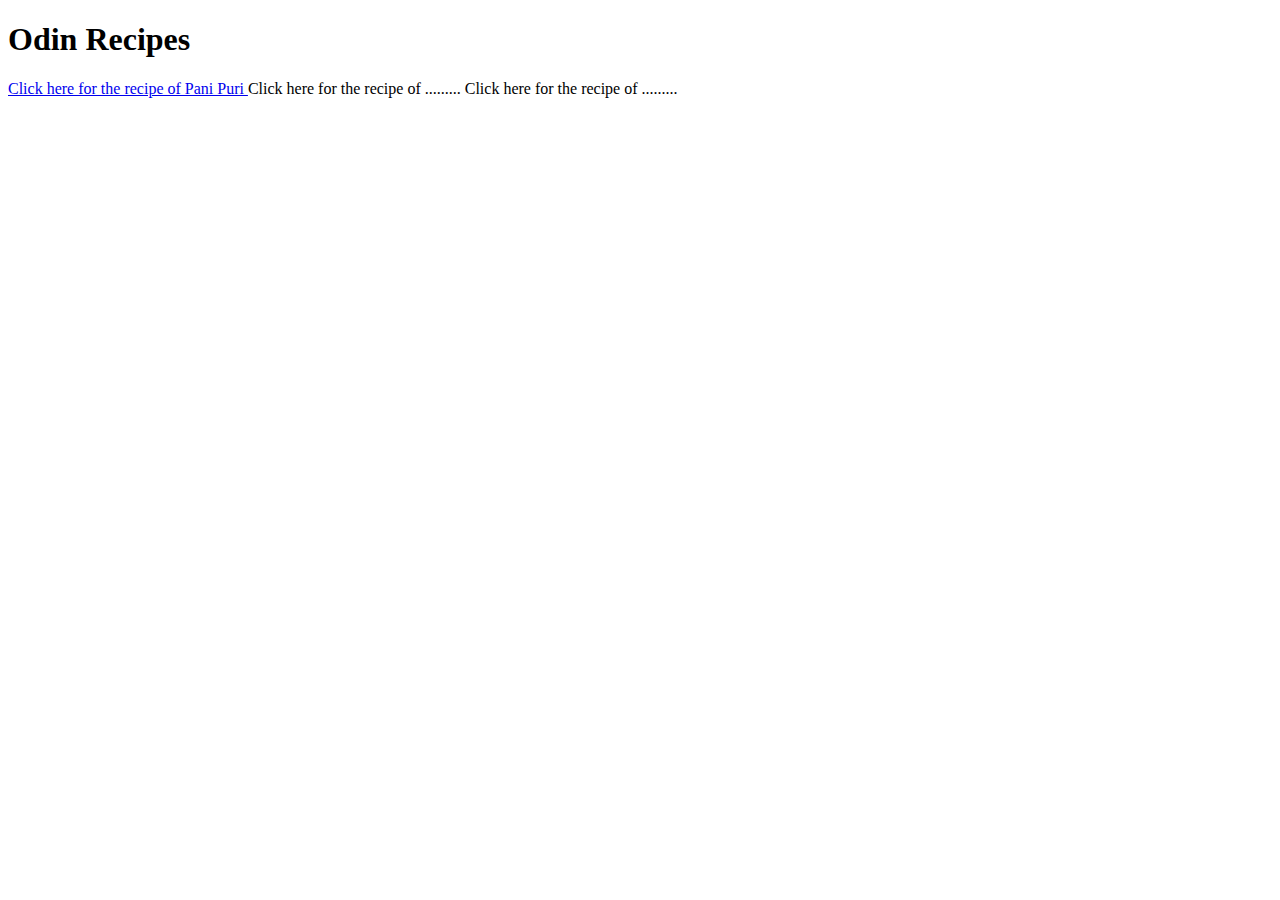
<file: index.html>
<!DOCTYPE html>
<html lang="en">
<head>
    <meta charset="UTF-8">
    <meta name="viewport" content="width=device-width, initial-scale=1.0">
    <title>RECIPES</title>
</head>
<body>
    <h1>Odin Recipes</h1>
    <a href="recipes/pani_puri.html" target="_blank" rel="referrer">
        Click here for the recipe of Pani Puri </a>
    <a> Click here for the recipe of ......... </a>
    <a> Click here for the recipe of ......... </a>

</body>
</html>
</file>
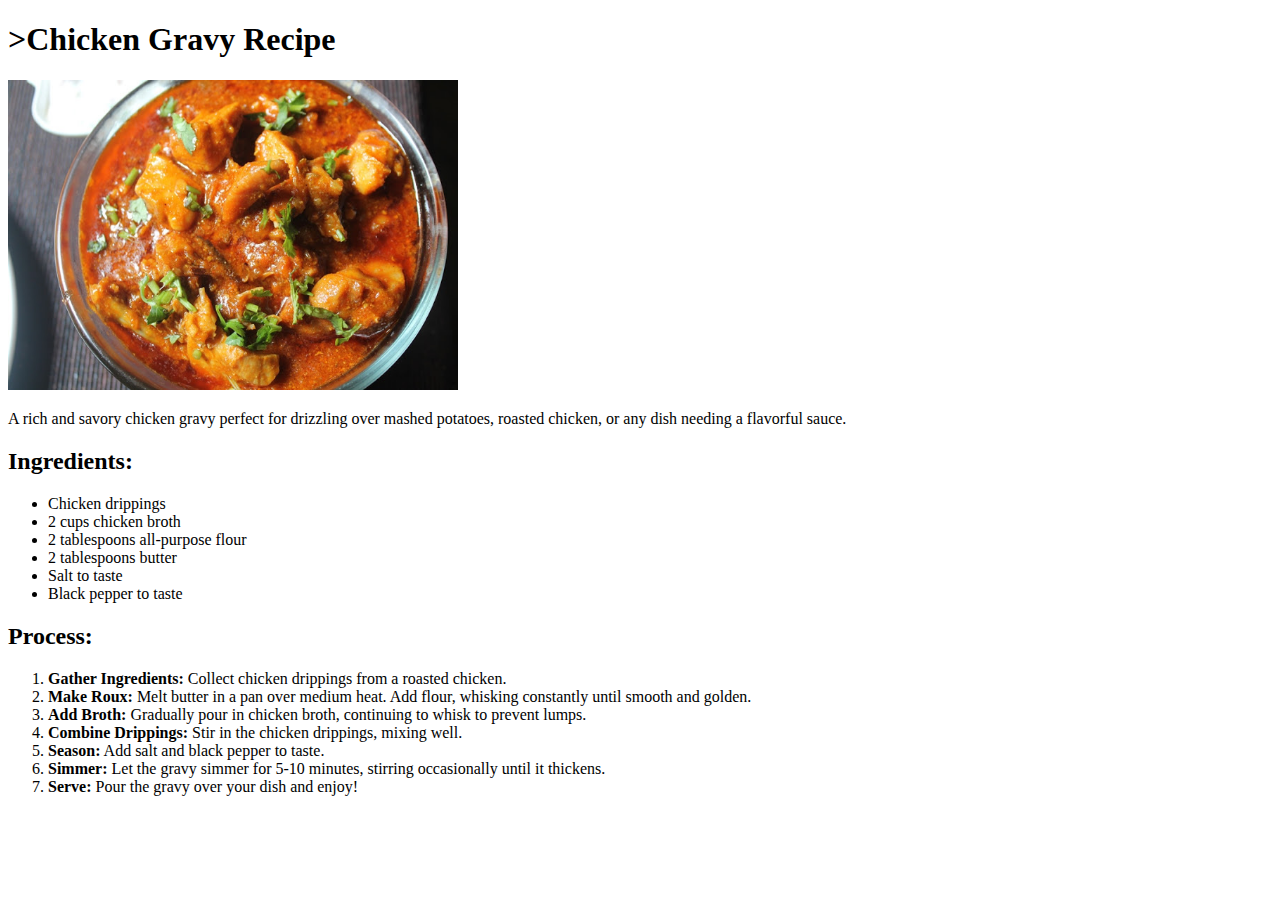
<file: recipes/chickengravy.html>
<!DOCTYPE html>
<html lang="en">
<head>
    <meta charset="UTF-8">
    <meta name="viewport" content="width=device-width, initial-scale=1.0">
    <title>Chicken Gravy Recipe</title>
</head>
<body>
    <h1> >Chicken Gravy Recipe</h1>
    <img src="../food-images/chicken-gravy-1.jpeg" alt="Chicken Gravy" height="310" width="450">
    <p>A rich and savory chicken gravy perfect for drizzling over mashed potatoes, roasted chicken, or any dish needing a flavorful sauce.</p>
    
    <h2>Ingredients:</h2>
    <ul>
        <li>Chicken drippings</li>
        <li>2 cups chicken broth</li>
        <li>2 tablespoons all-purpose flour</li>
        <li>2 tablespoons butter</li>
        <li>Salt to taste</li>
        <li>Black pepper to taste</li>
    </ul>
    
    <h2>Process:</h2>
    <ol>
        <li><strong>Gather Ingredients:</strong> Collect chicken drippings from a roasted chicken.</li>
        <li><strong>Make Roux:</strong> Melt butter in a pan over medium heat. Add flour, whisking constantly until smooth and golden.</li>
        <li><strong>Add Broth:</strong> Gradually pour in chicken broth, continuing to whisk to prevent lumps.</li>
        <li><strong>Combine Drippings:</strong> Stir in the chicken drippings, mixing well.</li>
        <li><strong>Season:</strong> Add salt and black pepper to taste.</li>
        <li><strong>Simmer:</strong> Let the gravy simmer for 5-10 minutes, stirring occasionally until it thickens.</li>
        <li><strong>Serve:</strong> Pour the gravy over your dish and enjoy!</li>
    </ol>
</body>
</html>
</file>
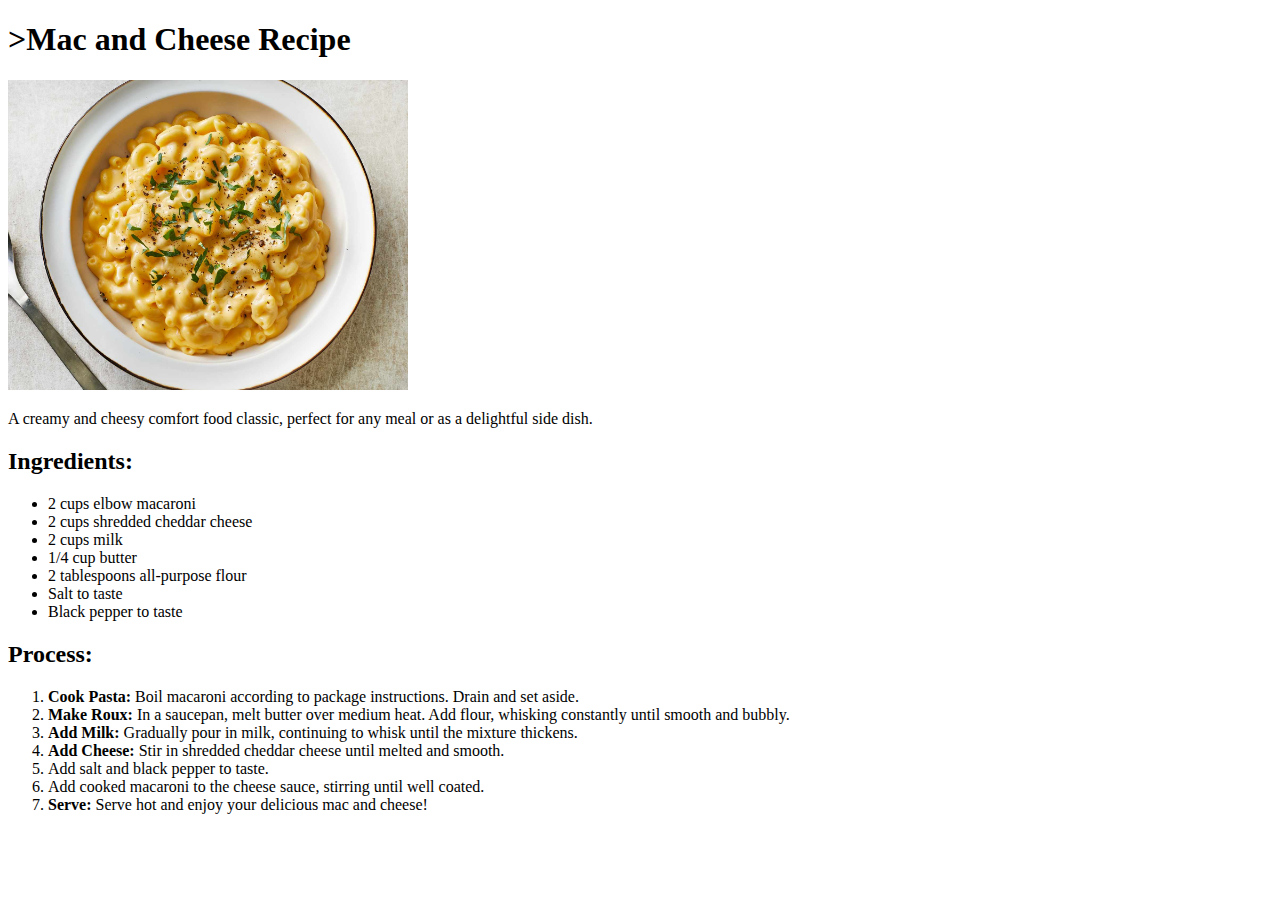
<file: recipes/macncheese.html>
<!DOCTYPE html>
<html lang="en">
<head>
    <meta charset="UTF-8">
    <meta name="viewport" content="width=device-width, initial-scale=1.0">
    <title> Mac and Cheese Recipe</title>
</head>
<body>
    <h1> >Mac and Cheese Recipe</h1>
    <img src="../food-images/Mac&Cheese.jpg" alt="Mac & Cheese" height="310" width="400">
    <p>A creamy and cheesy comfort food classic, perfect for any meal or as a delightful side dish.</p>
    
    <h2>Ingredients:</h2>
    <ul>
        <li>2 cups elbow macaroni</li>
        <li>2 cups shredded cheddar cheese</li>
        <li>2 cups milk</li>
        <li>1/4 cup butter</li>
        <li>2 tablespoons all-purpose flour</li>
        <li>Salt to taste</li>
        <li>Black pepper to taste</li>
    </ul>
    
    <h2>Process:</h2>
    <ol>
        <li><strong>Cook Pasta:</strong> Boil macaroni according to package instructions. Drain and set aside.</li>
        <li><strong>Make Roux:</strong> In a saucepan, melt butter over medium heat. Add flour, whisking constantly until smooth and bubbly.</li>
        <li><strong>Add Milk:</strong> Gradually pour in milk, continuing to whisk until the mixture thickens.</li>
        <li><strong>Add Cheese:</strong> Stir in shredded cheddar cheese until melted and smooth.</li>
        <li><strongSeason:</strong> Add salt and black pepper to taste.</li>
        <li><strongCombine Pasta:</strong> Add cooked macaroni to the cheese sauce, stirring until well coated.</li>
        <li><strong>Serve:</strong> Serve hot and enjoy your delicious mac and cheese!</li>
    </ol>
</body>
</html>
</file>
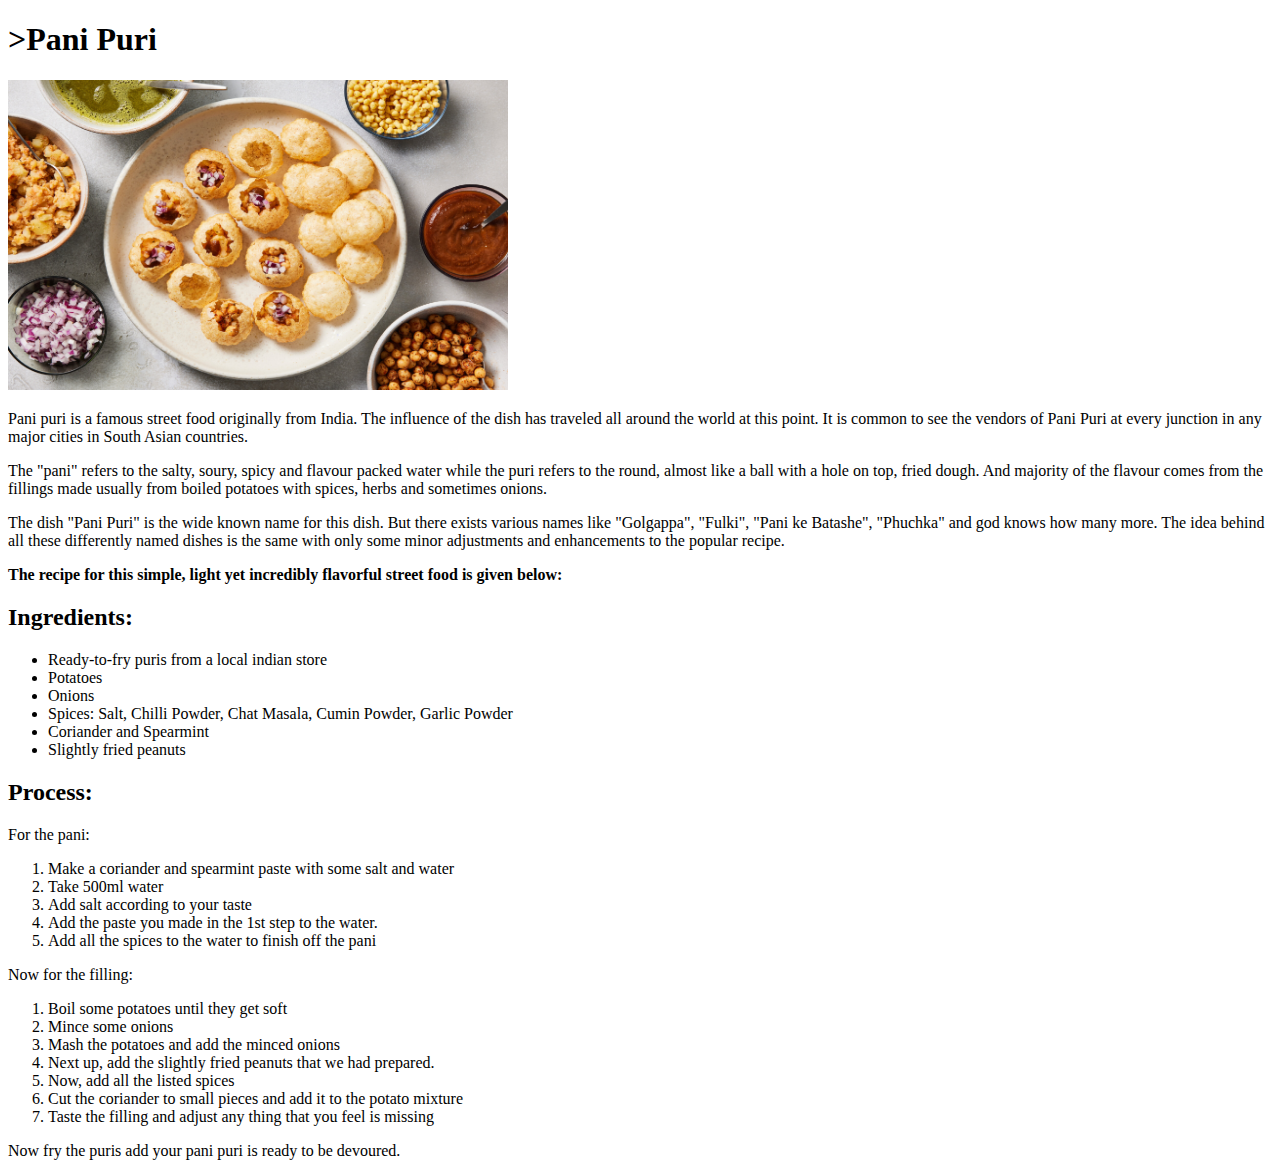
<file: recipes/pani_puri.html>
<!DOCTYPE html>
<html lang="en">
<head>
    <meta charset="UTF-8">
    <meta name="viewport" content="width=device-width, initial-scale=1.0">
    <title> Pani Puri Recipe</title>
</head>
<body>
    <h1> >Pani Puri</h1>
    <img src="../food-images/panipuri.jpg" alt="Pani Puri image" height="310" width="500">
    <p>Pani puri is a famous street food originally from India. The influence of the dish has traveled all around the world at this point. It is common to see the vendors of Pani Puri at every junction in any major cities in South Asian countries.</p>
    <p>The "pani" refers to the salty, soury, spicy and flavour packed water while the puri refers to the round, almost like a ball with a hole on top, fried dough. And majority of the flavour comes from the fillings made usually from boiled potatoes with spices, herbs and sometimes onions. </p>
    <p>The dish "Pani Puri" is the wide known name for this dish. But there exists various names like "Golgappa", "Fulki", "Pani ke Batashe", "Phuchka" and god knows how many more. The idea behind all these differently named dishes is the same with only some minor adjustments and enhancements to the popular recipe. </p>
    <strong>The recipe for this simple, light yet incredibly flavorful street food is given below:</strong>
    <p><h2>Ingredients:</h2></p>
    <ul>
        <li>Ready-to-fry puris from a local indian store</li>
        <li>Potatoes</li>
        <li>Onions</li>
        <li>Spices: Salt, Chilli Powder, Chat Masala, Cumin Powder, Garlic Powder </li>
        <li>Coriander and Spearmint</li>
        <li>Slightly fried peanuts</li>
    </ul>
    <p><h2>Process:</h2></p>
    For the pani:
    <ol>
        <li>Make a coriander and spearmint paste with some salt and water</li>
        <li>Take 500ml water</li>
        <li>Add salt according to your taste</li>
        <li>Add the paste you made in the 1st step to the water.</li>
        <li>Add all the spices to the water to finish off the pani</li>
    </ol>
    Now for the filling:
    <ol>
        <li>Boil some potatoes until they get soft</li>
        <li>Mince some onions </li>
        <li>Mash the potatoes and add the minced onions</li>
        <li>Next up, add the slightly fried peanuts that we had prepared.</li>
        <li>Now, add all the listed spices </li>
        <li>Cut the coriander to small pieces and add it to the potato mixture</li>
        <li>Taste the filling and adjust any thing that you feel is missing</li>
    </ol>

    <p>Now fry the puris add your pani puri is ready to be devoured.</p>
</body>
</html>
</file>
